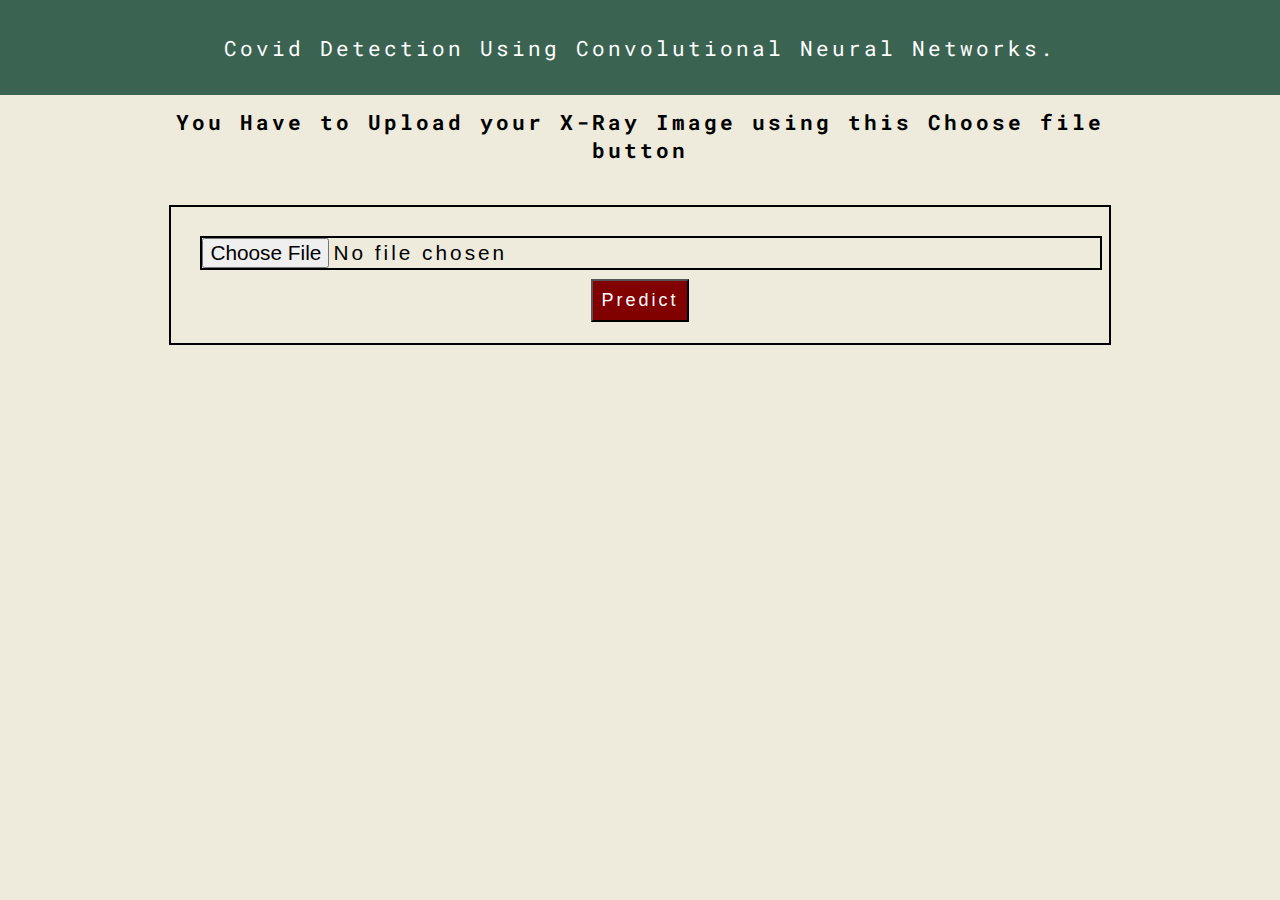
<file: templates/index.html>
<!DOCTYPE html>
<html lang="en">
<head>
    <meta charset="UTF-8">
    <meta http-equiv="X-UA-Compatible" content="IE=edge">
    <meta name="viewport" content="width=device-width, initial-scale=1.0">
    <link href="https://cdn.jsdelivr.net/npm/bootstrap@5.0.0/dist/css/bootstrap.min.css" rel="stylesheet" integrity="sha384-wEmeIV1mKuiNpC+IOBjI7aAzPcEZeedi5yW5f2yOq55WWLwNGmvvx4Um1vskeMj0" crossorigin="anonymous">
    <link rel="stylesheet" href="../static/styles.css">
    <link rel="preconnect" href="https://fonts.gstatic.com">
<link href="https://fonts.googleapis.com/css2?family=Roboto+Mono&display=swap" rel="stylesheet">
<title>Covid Detection</title>
</head>
<body>
    <section id="header">
        <p>Covid Detection Using Convolutional Neural Networks.</p>
    </section>

    <section id="Data" style="margin: 1% 10% 1% 10%;text-align: center;">
        You Have to Upload your X-Ray Image using this Choose file button
        <form action="/submit" method="POST" enctype="multipart/form-data" style="margin: 4%;border: 2px solid black;padding: 2%;">
            <input type="file" name="user_file" id="file">
            <button type="submit" class="btn btn-lg btn-danger">Predict</button>
        </form>
    </section>
</body>
</html>
</file>
<file: static/styles.css>
body{
    margin: 0;
    font-family: 'Roboto Mono', monospace;
    letter-spacing: 3px;
    background-color: #eeebdd;
}

#header{
    background-color: #3a6351;
    color: #fff;
    font-size: 1.3rem;
    padding: 1%;
    text-align: center;
}

#footer{
    background-color: #3a6351;
    color: #fff;
    font-size: 1rem;
    padding: 1%;
    text-align: center;
    bottom: 0;
    width: 100%;
    position: fixed;
}

#Data{
    margin: 1% 10% 1% 10%;
    text-align: center;
    font-size: 1.3rem;
    font-weight: 800;
}

#Data img{
    height: 400px;
}

.btn{
    font-size: large;
    background-color: #810000;
    color: #fff;
    padding: 1%;
    letter-spacing: 3px;
    
}

form{
    padding: 2%;
    margin: 3%;
    text-align: center;
    border: 2px solid black;
}

#file{
    width: 100%;
    background-color: #eeebdd;
    font-size: 1.3rem;
    letter-spacing: 3px;
    text-align: center;
    border: 2px solid black;
    margin: 1%;
}

img{
    height: 400px;
}
</file>
